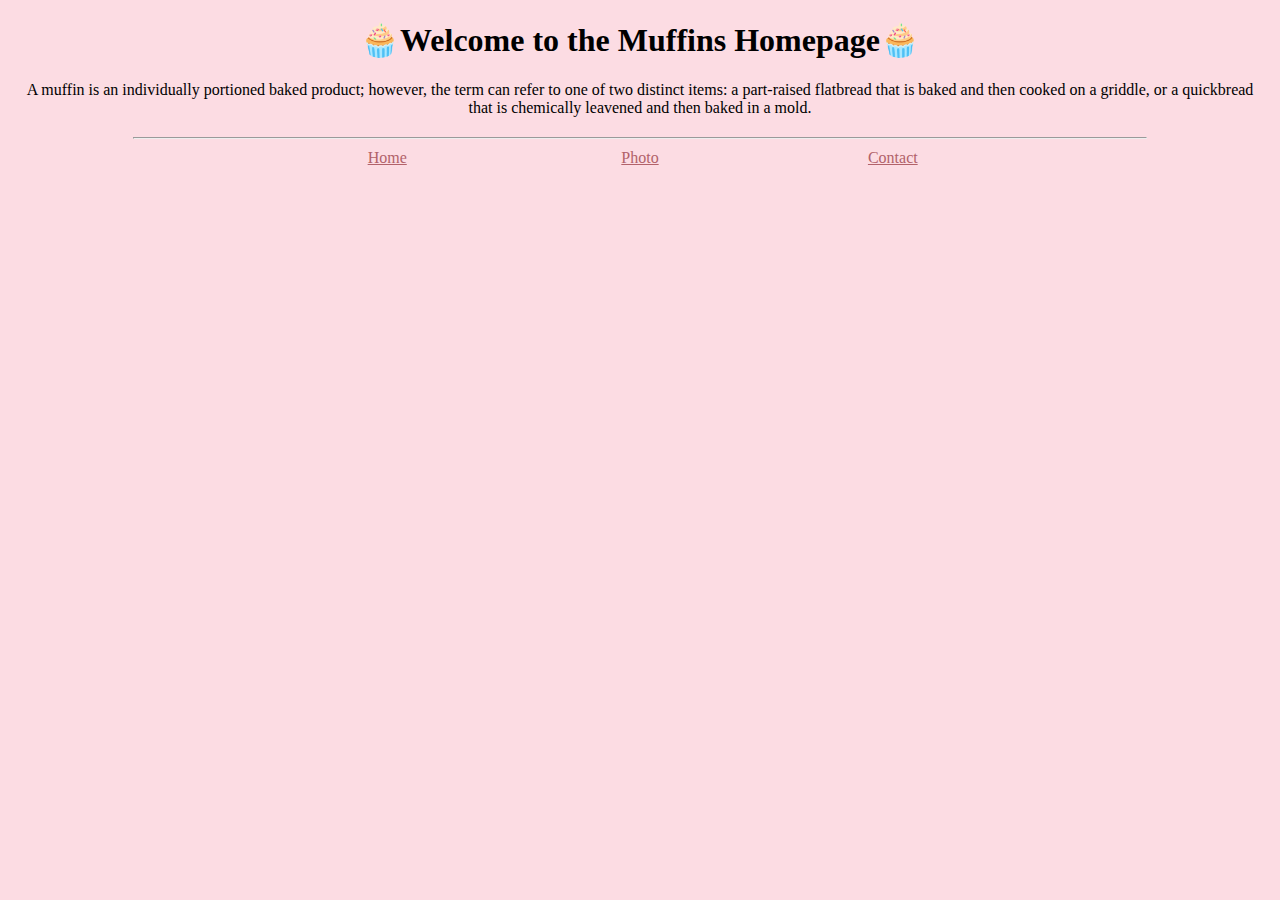
<file: index.html>
<!DOCTYPE html>
<html lang="en">
  <head>
    <meta charset="UTF-8" />
    <meta
      name="viewport"
      content="width=device-width, initial-scale=1.0"
    />
    <link
      rel="stylesheet"
      href="/css/styles.css"
    />
    <meta
      name="description"
      content="Muffins.com is an informational website containing everything you need to know about this delicious sweet muffin treat."
    />
    <title>Home - Muffins.com</title>
  </head>
  <body>
    <h1>🧁Welcome to the Muffins Homepage🧁</h1>
    <p>
      A muffin is an individually portioned baked
      product; however, the term can refer to one
      of two distinct items: a part-raised
      flatbread that is baked and then cooked on a
      griddle, or a quickbread that is chemically
      leavened and then baked in a mold.
    </p>
    <hr />
    <div class="container">
      <a
        href="/index.html"
        title="Muffins Homepage"
        >Home</a
      >
      <a
        href="/photo.html"
        title="Photo of a Muffin"
        >Photo</a
      >
      <a
        href="/contact.html"
        title="Contact Muffins.com"
        >Contact</a
      >
    </div>
  </body>
</html>
</file>
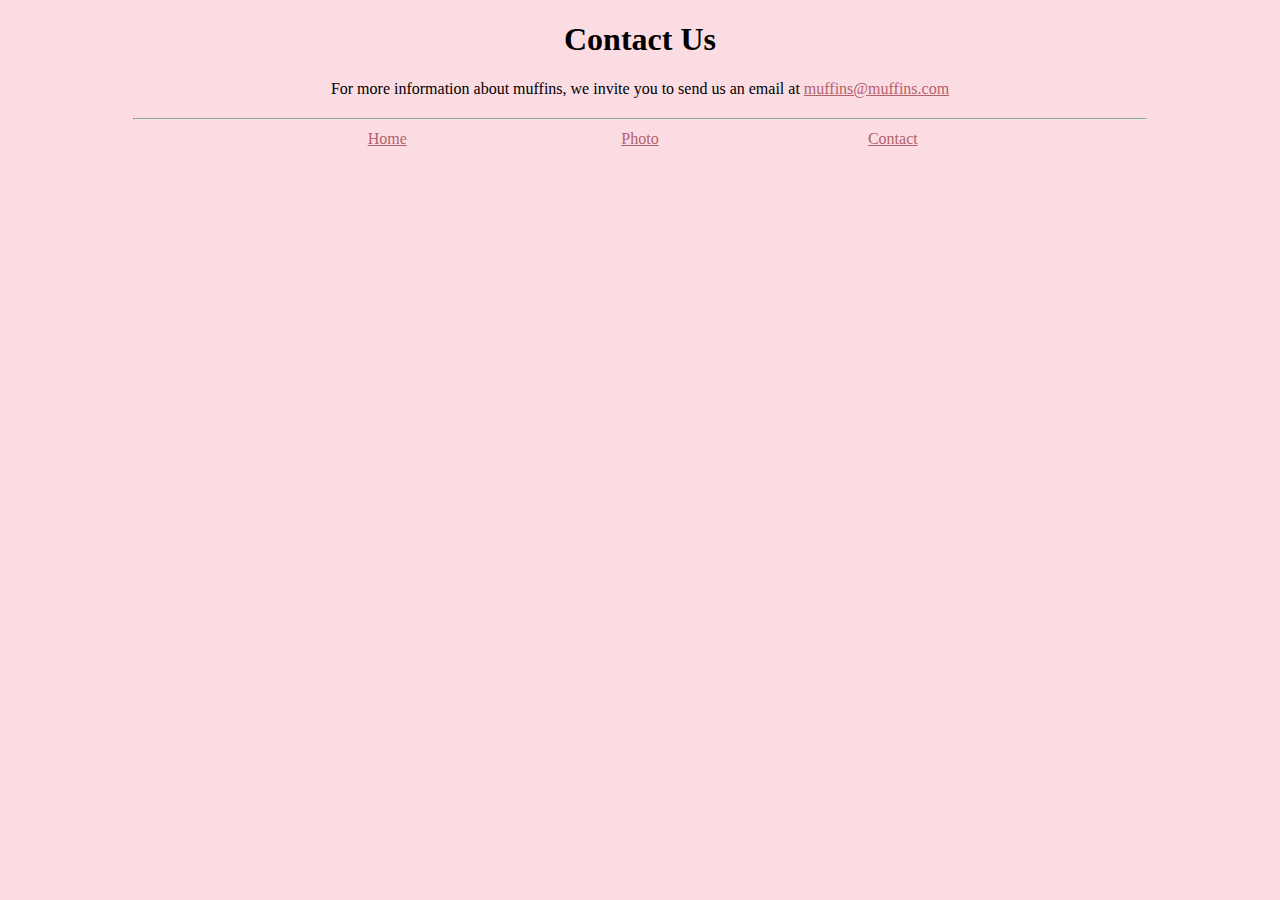
<file: contact.html>
<!DOCTYPE html>
<html lang="en">
  <head>
    <meta charset="UTF-8" />
    <meta
      name="viewport"
      content="width=device-width, initial-scale=1.0"
    />
    <link
      rel="stylesheet"
      href="/css/styles.css"
    />
    <meta
      name="description"
      content="Muffins.com is an informational website containing everything you need to know about this delicious sweet muffin treat."
    />
    <title>Contact Muffins.com</title>
  </head>
  <body>
    <h1>Contact Us</h1>
    <p>
      For more information about muffins, we
      invite you to send us an email at
      <a href="mailto:muffins@muffins.com"
        >muffins@muffins.com</a
      >
    </p>
    <hr />
    <div class="container">
      <a
        href="/index.html"
        title="Muffins Homepage"
        >Home</a
      >
      <a
        href="/photo.html"
        title="Photo of a Muffin"
        >Photo</a
      >
      <a
        href="/contact.html"
        title="Contact Muffins.com"
        >Contact</a
      >
    </div>
  </body>
</html>
</file>
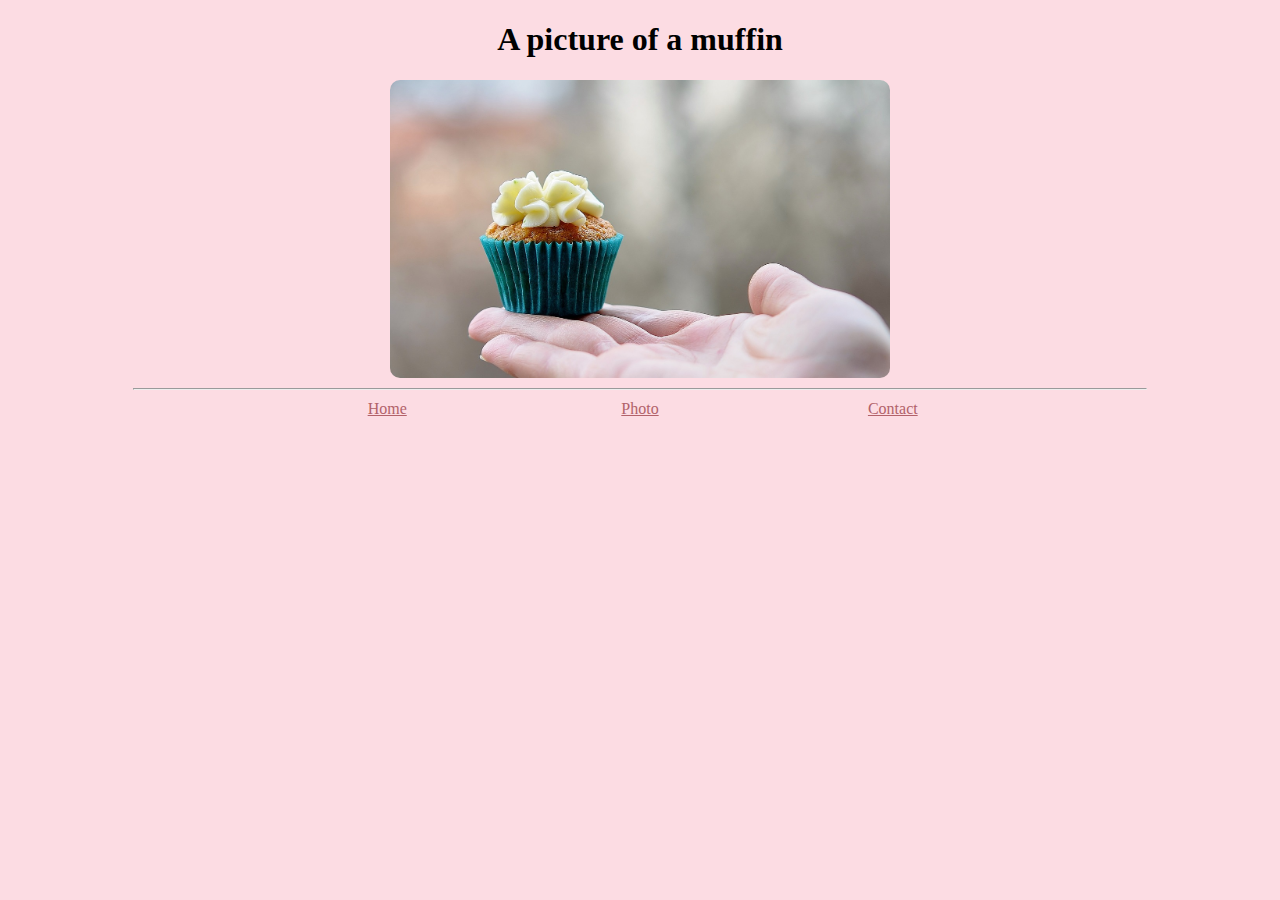
<file: photo.html>
<!DOCTYPE html>
<html lang="en">
  <head>
    <meta charset="UTF-8" />
    <meta
      name="viewport"
      content="width=device-width, initial-scale=1.0"
    />
    <meta
      name="description"
      content="Muffins.com is an informational website containing everything you need to know about this delicious sweet muffin treat."
    />
    <link
      rel="stylesheet"
      href="/css/styles.css"
    />
    <title>Muffin Photo - Muffins.com</title>
  </head>
  <body>
    <h1>A picture of a muffin</h1>
    <img
      src="/muffin.jpg"
      alt="a delicious muffin with creamy frosting balanced on a hand"
    />
    <hr />
    <div class="container">
      <a
        href="/index.html"
        title="Muffins Homepage"
        >Home</a
      >
      <a
        href="/photo.html"
        title="Photo of a Muffin"
        >Photo</a
      >
      <a
        href="/contact.html"
        title="Contact Muffins.com"
        >Contact</a
      >
    </div>
  </body>
</html>
</file>
<file: css/styles.css>
body {
  background-color: #fcdce3;
}

h1,
p {
  text-align: center;
}

p {
  margin: 20px 10px;
}
hr {
  width: 80%;
  margin: 10px auto;
}

a {
  color: #b2626a;
}

img {
    max-width: 500px;
    display: block;
    margin: 0 auto;
    border-radius: 10px;
}

.container {
  display: flex;
  justify-content: space-evenly;
  max-width: 60%;
  margin: 0 auto;
}

.container a {
  flex: 1;
  text-align: center;
}
</file>
